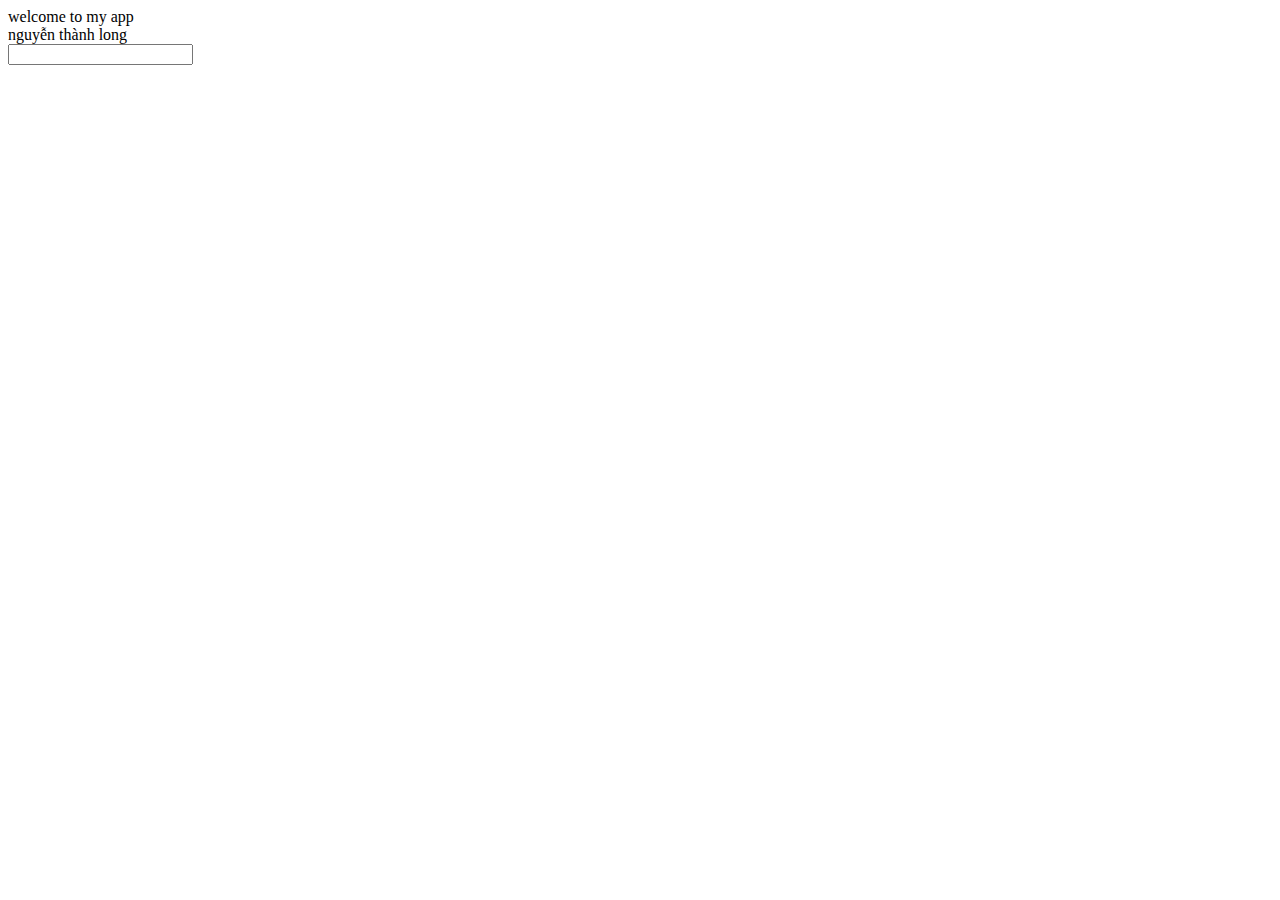
<file: index.html>
<html>
<body>
<script src="bundle.js"></script>
<div class="form-group">
    <label for="" class="col-sm-2 control-label">nguyễn thành long</label>
    <div class="col-sm-10">
        <input type="text" class="form-control" id="" placeholder="">
    </div>

</div>

</body>
</html>
</file>
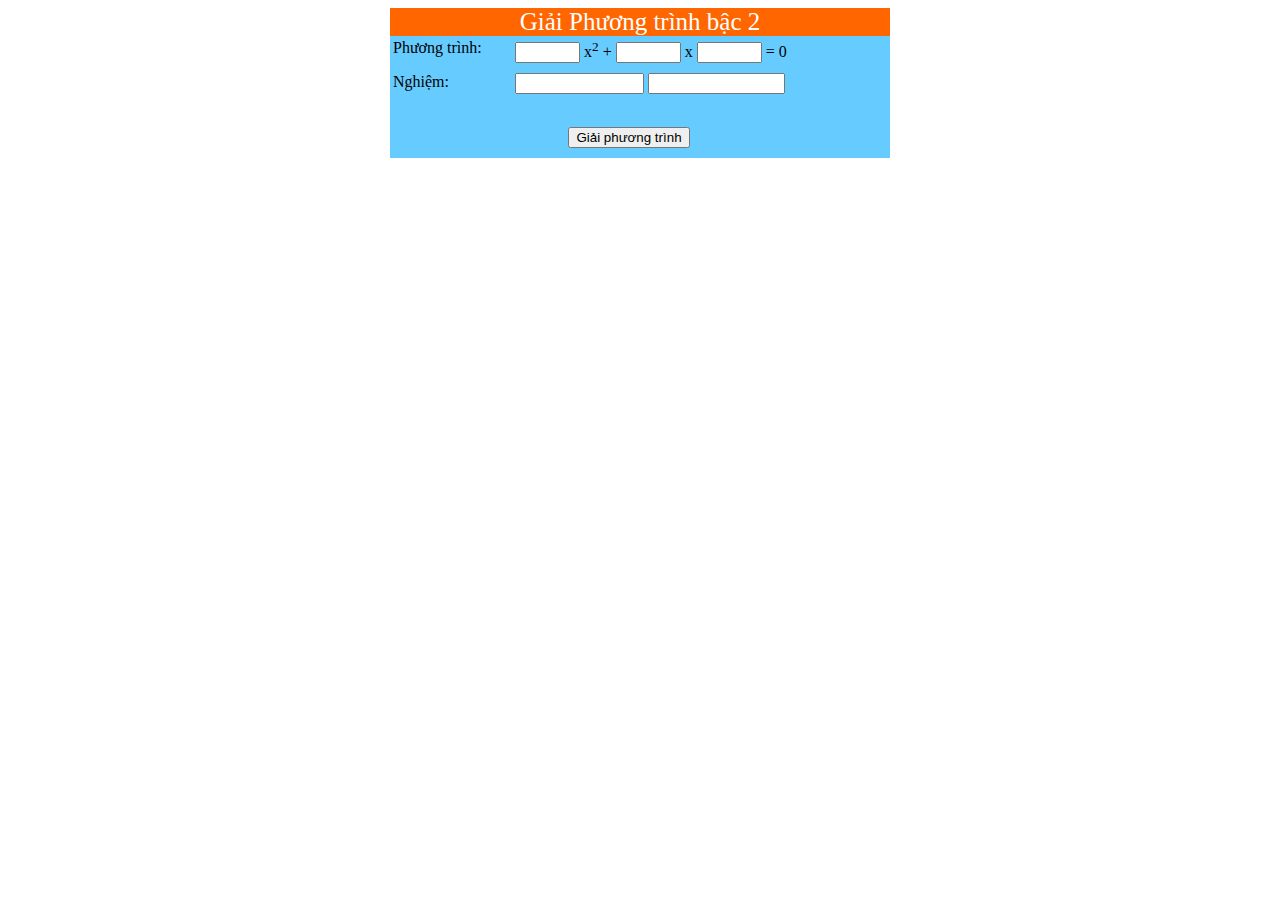
<file: GPTB2.html>
<!DOCTYPE html>
<html>
<head>
	<title>Giải phương trình bậc 2</title>
	<style type="text/css">

		font{
			font-size: 25px;
			color: #FFFFFF;
		}
		.hleft{
			float: left;
			width: 120px;
			text-align: left;
			height: 30px;
		}
		.hright{
			float: right;
			text-align: left;
			width: 350px;
			height: 30px;
		}
	</style>
	<script type="text/javascript">
	//xử lý khi click vào 'Giải phương trình' bắt xự kiện qua onclick của tag input
	function GPT()
	{
		//khai báo các biến của phương trình bậc 2
		var nghiem1="x1=";
		var nghiem2="x2=";
		var x1, x2;
		var a, b, c, delta;
		//Lấy thông tin từ người dùng nhập qua tag input
		var a=parseFloat(document.getElementById("a").value);
		var b=parseFloat(document.getElementById("b").value);
		var c=parseFloat(document.getElementById("c").value);
		//Gán biến delta theo công thức toán học
		delta=(b*b-4*a*c);
		//Kiểm tra từng điều kiện có thể xảy ra.
		/*Điều kiện để 1 phương trình là phương trình bậc 2 thì a phải khác 0 nếu = 0 thì đó không phải là phương trình bậc 2*/
		if(a==0)
		{
			alert('Không phải là phương trình bậc 2');
		}
		/*Điều kiện delta =0 thì phương trình có nghiệm kép*/
		else if (delta==0) 
		{
			alert('phương trình có nghiệm kép:');
			x1=-b/2*a;
			x2=-b/2*a;
			document.getElementById("x").value = nghiem1 + eval(x1);
			document.getElementById("y").value = nghiem2 + eval(x2);
		}
		/*Điều kiện delta < 0 thì phương trình vô nghiệm*/
		else if (delta<0)
		{
			alert('Phương trình vô nghiệm');
		}
		/* Nếu phương trình không có các điều kiện trên thì tức là delta > 0 phương trình có 2 nghiệm phân biệt*/
		else
		{
			alert('Phương trình có 2 nghiệm phân biệt:');
			x1=(-b-Math.sqrt(delta))/(2*a);		
			x2=(-b+Math.sqrt(delta))/(2*a);
			document.getElementById("x").value = nghiem1 + eval(x1.toFixed(3));
			document.getElementById("y").value = nghiem2 + eval(x2.toFixed(3));
		}
	}
	</script>
</head>
<body>
<center>
<div style="width: 500px; text-align: center; height: 150px; background-color: #66ccff;">
	<div style="background-color: #ff6600"><font>Giải Phương trình bậc 2</font></div>
	<div>
	<table>
		<tr>
			<td class="hleft">Phương trình:</td>
			<td class="hright"><input type="text" id="a" size="5px"> x<sup>2</sup> +
			<input type="text" id="b" size="5px"> x
			<input type="tex" id="c" size="5px"> = 0</td>
		</tr>
		<tr>
			<td class="hleft">Nghiệm:</td>
			<td class="hright"><input type="text" id="x" size="13px"  value="">  
			<input type="text" id="y" size="14px"  value=""></td>
		</tr>
		<tr>
			<td colspan="2" height="60px"><input type="button" id="giai" value="Giải phương trình" onclick="GPT();"></td>
		</tr>
	</table>
	</div>
</div>
</center>
</body>
</html>
</file>
